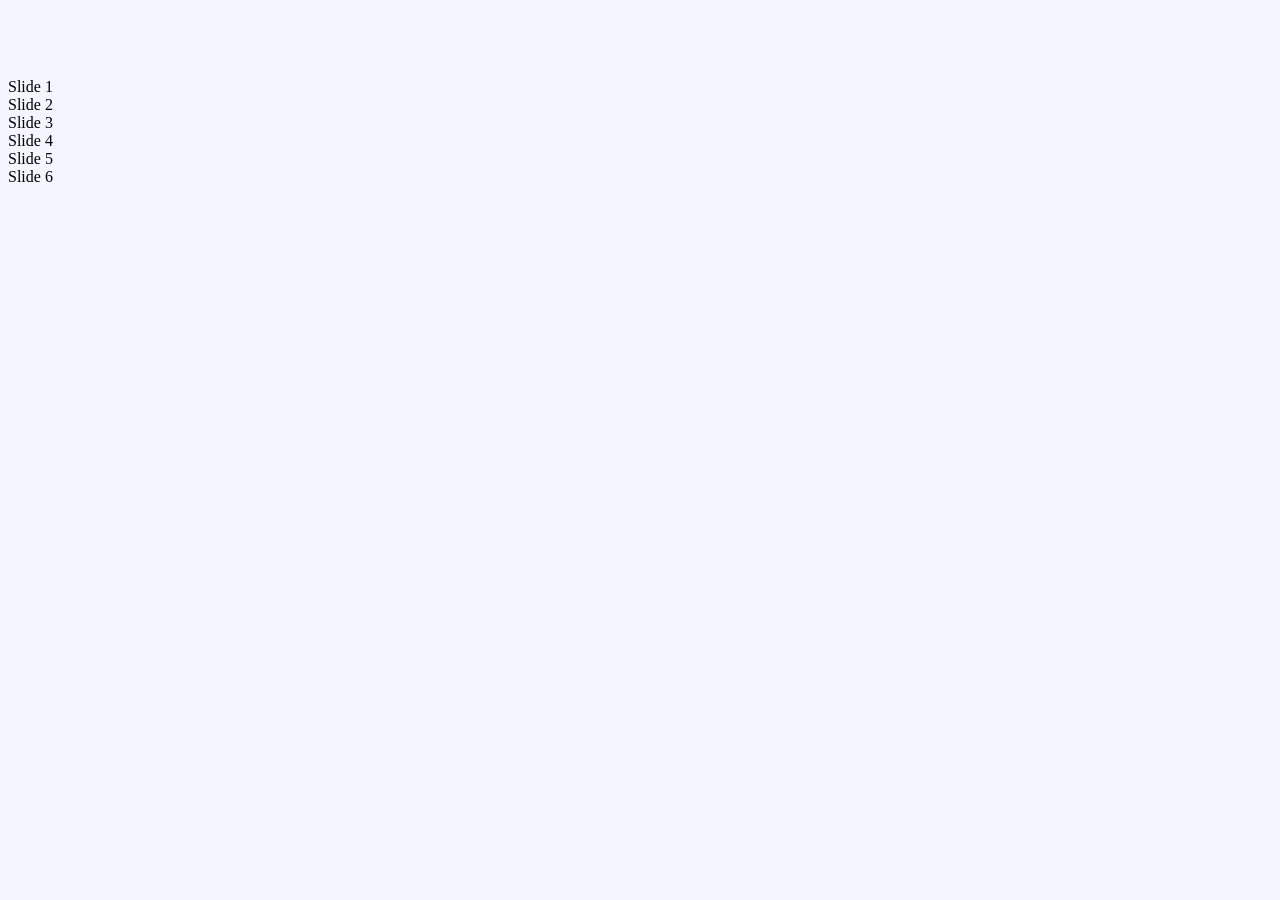
<file: slickslider.html>
<!DOCTYPE html>
<html lang="en">
<head>
    <meta charset="UTF-8">
    <meta name="viewport" content="width=device-width, initial-scale=1.0">
    <title>Document</title>
</head>
<style>
    body{
  background-color: #F5F5FF;
}
.wrapper{
  padding: 70px 0;
}
/* Default slide */
.center-slider .slick-slide{
  background-color: #b32532;
  color: #FFF;
  height: 200px;
  margin: 0 15px 0 0;
  display: flex;
  align-items: center;
  justify-content: center;
  transform: scale(0.8);
  transition: all 0.4s ease-in-out;
}
.center-slider .slick-slide,
.center-slider .slick-slide[aria-hidden="true"]:not(.slick-cloned) ~ .slick-cloned[aria-hidden="true"] {
  transform: scale(0.8, 0.8);
  transition: all 0.4s ease-in-out;
}

/* Active center slide (You can change anything here for cenetr slide)*/
.center-slider .slick-center,
.center-slider .slick-slide[aria-hidden="true"]:not([tabindex="-1"]) + .slick-cloned[aria-hidden="true"] {
  transform: scale(1.1);
  background-color: #000000;
}
.center-slider .slick-current.slick-active{
  transform: scale(1.1);
  background-color: #000000;
}

.slick-next, .slick-prev{
  z-index: 5;
}
.slick-next{
  right: 15px;
}
.slick-prev{
  left: 15px;
}
.slick-next:before, .slick-prev:before{
  color: #000;
  font-size: 26px;
}
</style>
<body>
    <div class="wrapper">
        <div class="center-slider">
            <div>Slide 1</div>
            <div>Slide 2</div>
            <div>Slide 3</div>
            <div>Slide 4</div>
            <div>Slide 5</div>
            <div>Slide 6</div>
          </div>
      </div>
</body>
<script>
    $(document).ready(function(){
      $('.center-slider').slick({
        slidesToShow: 5,
        slidesToScroll: 1,
        centerMode: true,
        arrows: true,
        dots: false,
        speed: 300,
        centerPadding: '20px',
        infinite: true,
        autoplaySpeed: 5000,
        autoplay: true
      });
    });
</script>
</html>
</file>
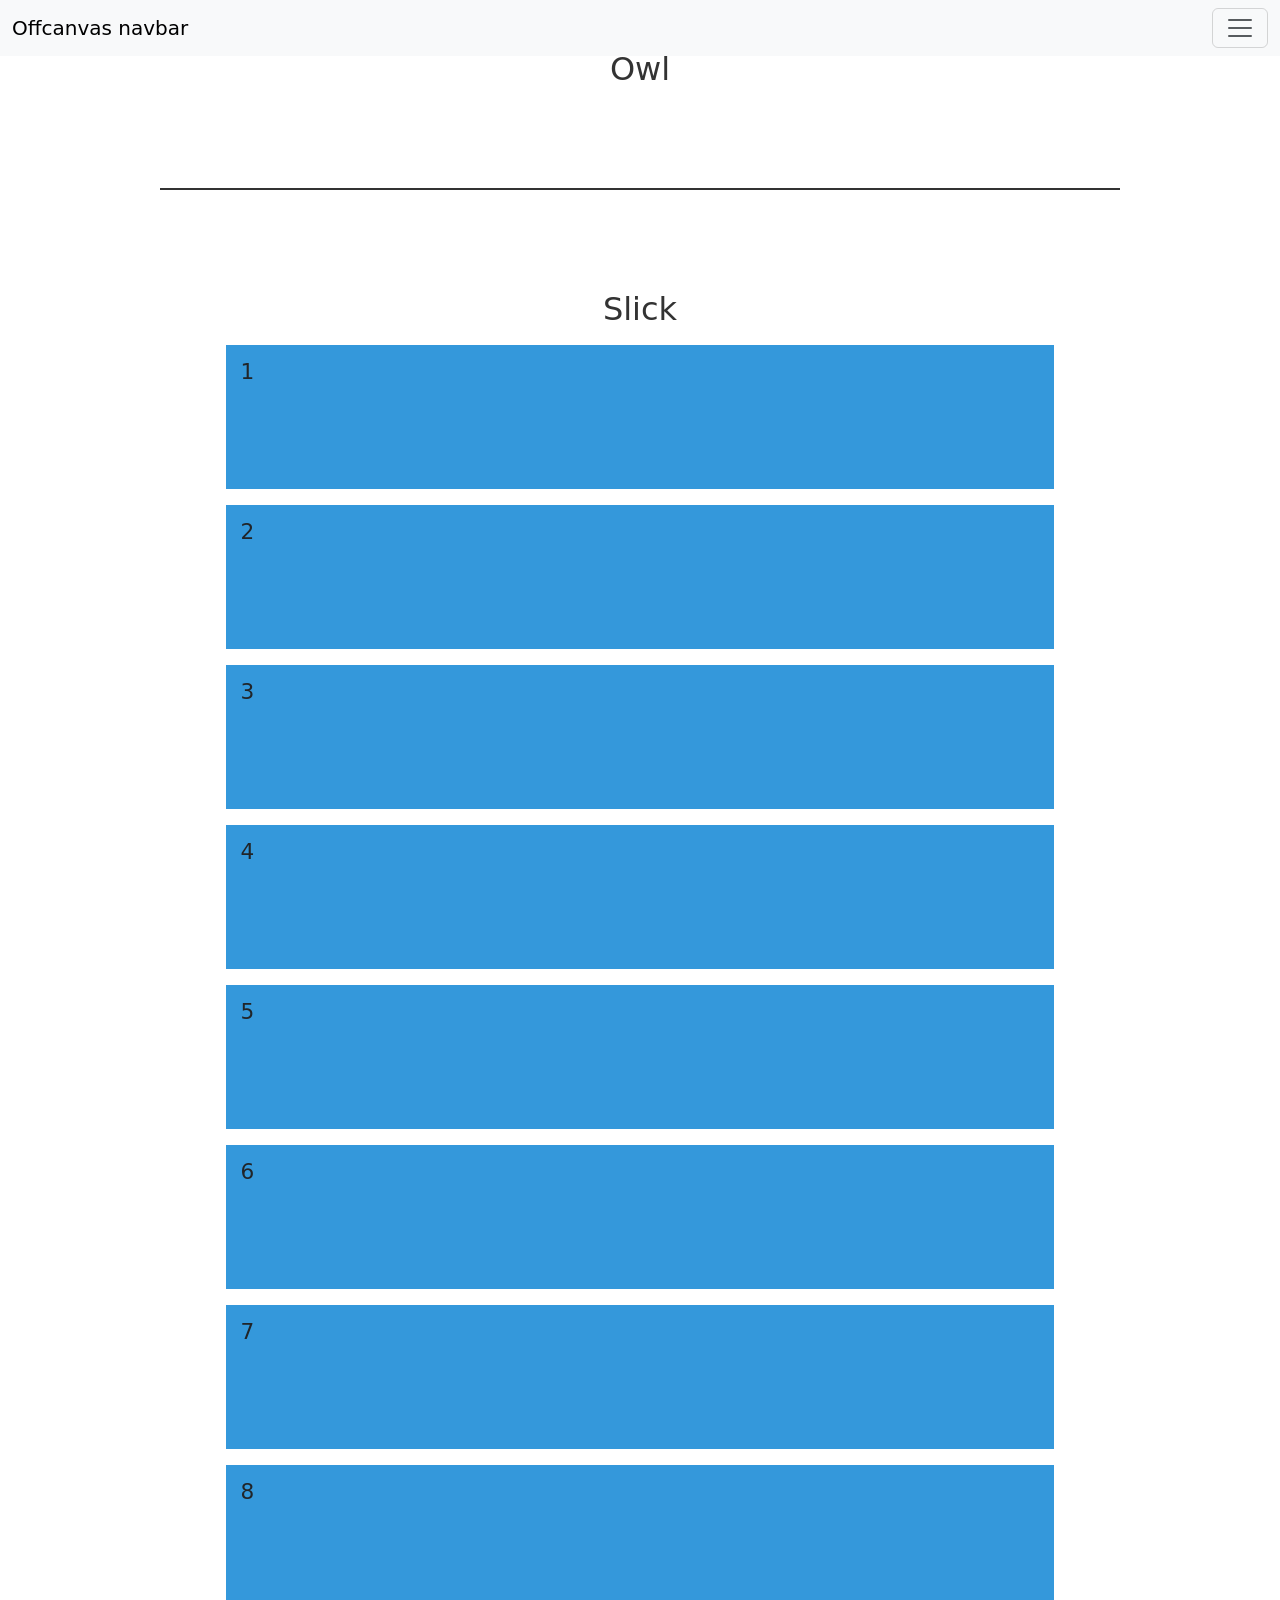
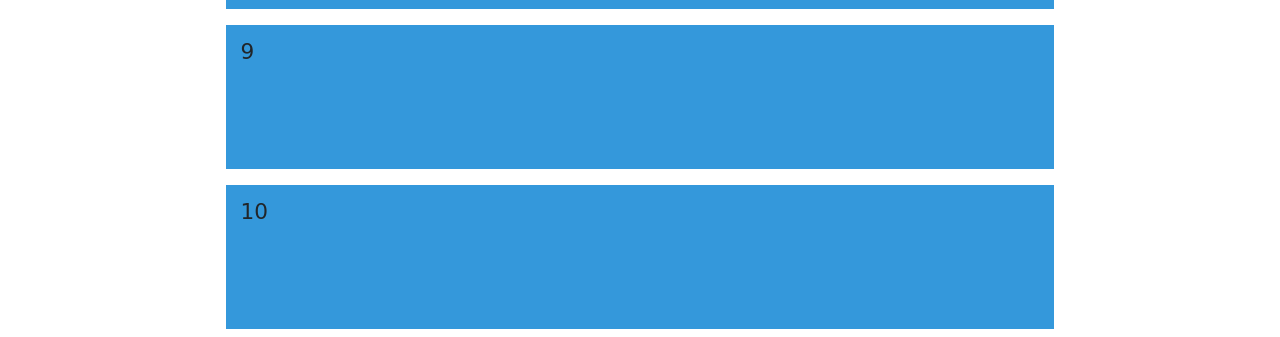
<file: test.html>
<!DOCTYPE html>
<html lang="en">

<head>
  <meta charset="utf-8" />
  <title>Swiper demo</title>
  <meta name="viewport" content="width=device-width, initial-scale=1, minimum-scale=1, maximum-scale=1" />
  <!-- Link Swiper's CSS -->
  <link rel="stylesheet" href="https://cdn.jsdelivr.net/npm/swiper@11/swiper-bundle.min.css" />
  <link href="https://cdn.jsdelivr.net/npm/bootstrap@5.3.3/dist/css/bootstrap.min.css" rel="stylesheet" integrity="sha384-QWTKZyjpPEjISv5WaRU9OFeRpok6YctnYmDr5pNlyT2bRjXh0JMhjY6hW+ALEwIH" crossorigin="anonymous">
    
  <!-- Custom fontawesome -->
  <link rel="stylesheet" href="https://cdnjs.cloudflare.com/ajax/libs/font-awesome/6.5.2/css/all.min.css" integrity="sha512-SnH5WK+bZxgPHs44uWIX+LLJAJ9/2PkPKZ5QiAj6Ta86w+fsb2TkcmfRyVX3pBnMFcV7oQPJkl9QevSCWr3W6A==" crossorigin="anonymous" referrerpolicy="no-referrer" />
  
  <link rel="stylesheet" href="https://cdnjs.cloudflare.com/ajax/libs/OwlCarousel2/2.3.4/assets/owl.theme.default.min.css" integrity="sha512-sMXtMNL1zRzolHYKEujM2AqCLUR9F2C4/05cdbxjjLSRvMQIciEPCQZo++nk7go3BtSuK9kfa/s+a4f4i5pLkw==" crossorigin="anonymous" referrerpolicy="no-referrer">
  <link rel="stylesheet" href="https://cdnjs.cloudflare.com/ajax/libs/OwlCarousel2/2.3.4/assets/owl.carousel.min.css" integrity="sha512-tS3S5qG0BlhnQROyJXvNjeEM4UpMXHrQfTGmbQ1gKmelCxlSEBUaxhRBj/EFTzpbP4RVSrpEikbmdJobCvhE3g==" crossorigin="anonymous" referrerpolicy="no-referrer">


  <!-- Demo styles -->
  <style>
body {
  padding: 0;
  margin: 50px 0 0 0;
  background: white;
}

h2 {
  color: #333;
  text-align: center;
}

section {
  width: 75%;
  margin: auto;
}

.divider {
  width: 75%;
  margin: 100px auto;
  height: 2px;
  background-color: #333;
}

.item {
  height: 10rem;
  padding: 1rem;
  opacity: 1;
  transition: .4s ease all;
  margin: 0 20px;
  transform: scale(0.9);
}

.owl .item {
  background: #4DC7A0;
}

.slick .item {
  background: #3498db;
}

.active .item, .slick-center {
  opacity: 1;
  transform: scale(1);
}

.owl-controls {
  position: absolute;
  margin-top: 300px;
}

    </style>
</head>

<body>

  <!-- <nav class="navbar navbar-expand-lg" aria-label="Offcanvas navbar large" style="height: 76px !important; background-color: #4b10d5 !important;">
    <div class="container-fluid">
      <a class="navbar-brand" href="#"><img src="images/FIYA logo.png" alt="" srcset=""></a>
      <button class=" navbar-toggler" type="button" data-bs-toggle="offcanvas" data-bs-target="#offcanvasRight" aria-controls="offcanvasRight" style="border:none;border-radius: 0; border-color: transparent;">   
        <span class="navbar-toggler-icon"></span>
      </button>
    
      <div class="offcanvas offcanvas-end" tabindex="-1" id="offcanvasRight" aria-labelledby="offcanvasRightLabel">
        <div class="offcanvas-header">
          <h5 id="offcanvasRightLabel">Offcanvas right</h5>
          <button type="button" class="btn-close text-reset" data-bs-dismiss="offcanvas" aria-label="Close"></button>
        </div>
        <div class="offcanvas-body">
          <ul class="navbar-nav ms-auto mb-2 mb-lg-0">
            <li class="nav-item m-auto">
              <a class="nav-link  active" aria-current="page" href="#"> Fiya App</a>
            </li>
            <li class="nav-item m-auto">
              <a class="nav-link" href="#">train now</a>
            </li>
            <li class="nav-item m-auto">
              <a class="nav-link" href="#">meet the team</a>
            </li>
            <li class="nav-item m-auto">
              <a class="nav-link" href="#">fitness passport</a>
            </li>
            <li class="nav-item ms-4">
              <button class="btn-register m-auto" type="">Register</button>
            </li>
            <li class="nav-item">
              <select class="form-select bg-dark" aria-label="Default select example">
                <option selected>En</option>
                <option value="0">Ar</option>
              </select>
            </li>
          </ul>
        </div>
      </div>
    </div>
  </nav>
   -->
   <nav class="navbar bg-body-tertiary fixed-top">
    <div class="container-fluid">
      <a class="navbar-brand" href="#">Offcanvas navbar</a>
      <button class="navbar-toggler" type="button" data-bs-toggle="offcanvas" data-bs-target="#offcanvasNavbar" aria-controls="offcanvasNavbar" aria-label="Toggle navigation">
        <span class="navbar-toggler-icon"></span>
      </button>
      <div class="offcanvas offcanvas-end" tabindex="-1" id="offcanvasNavbar" aria-labelledby="offcanvasNavbarLabel">
        <div class="offcanvas-header">
          <h5 class="offcanvas-title" id="offcanvasNavbarLabel">Offcanvas</h5>
          <button type="button" class="btn-close" data-bs-dismiss="offcanvas" aria-label="Close"></button>
        </div>
        <div class="offcanvas-body">
          <ul class="navbar-nav justify-content-end flex-grow-1 pe-3">
            <li class="nav-item">
              <a class="nav-link active" aria-current="page" href="#">Home</a>
            </li>
            <li class="nav-item">
              <a class="nav-link" href="#">Link</a>
            </li>
            <li class="nav-item dropdown">
              <a class="nav-link dropdown-toggle" href="#" role="button" data-bs-toggle="dropdown" aria-expanded="false">
                Dropdown
              </a>
              <ul class="dropdown-menu">
                <li><a class="dropdown-item" href="#">Action</a></li>
                <li><a class="dropdown-item" href="#">Another action</a></li>
                <li>
                  <hr class="dropdown-divider">
                </li>
                <li><a class="dropdown-item" href="#">Something else here</a></li>
              </ul>
            </li>
          </ul>
          <form class="d-flex mt-3" role="search">
            <input class="form-control me-2" type="search" placeholder="Search" aria-label="Search">
            <button class="btn btn-outline-success" type="submit">Search</button>
          </form>
        </div>
      </div>
    </div>
  </nav>


  <div class="content">

    <section class="owl">
      <h2>Owl</h2>
      <div class="owl-carousel owl-theme">
        <div class="item"><h4>1</h4></div>
        <div class="item"><h4>2</h4></div>
        <div class="item"><h4>3</h4></div>
        <div class="item"><h4>4</h4></div>
        <div class="item"><h4>5</h4></div>
        <div class="item"><h4>6</h4></div>
        <div class="item"><h4>7</h4></div>
        <div class="item"><h4>8</h4></div>
        <div class="item"><h4>9</h4></div>
        <div class="item"><h4>10</h4></div>
      </div>
    </section>
    
    <div class="divider"> </div>
    
    <section class="slick">
      <h2> Slick </h2>
      <div class="slick-carousel">
        <div class="item"><h4>1</h4></div>
        <div class="item"><h4>2</h4></div>
        <div class="item"><h4>3</h4></div>
        <div class="item"><h4>4</h4></div>
        <div class="item"><h4>5</h4></div>
        <div class="item"><h4>6</h4></div>
        <div class="item"><h4>7</h4></div>
        <div class="item"><h4>8</h4></div>
        <div class="item"><h4>9</h4></div>
        <div class="item"><h4>10</h4></div>
      </div>
    </section>
  
  </div>
  <!-- Swiper -->
  <!-- <div class="swiper mySwiper">
    <div class="swiper-wrapper">
      <div class="swiper-slide">Slide 1</div>
      <div class="swiper-slide">Slide 2</div>
      <div class="swiper-slide">Slide 3</div>
      <div class="swiper-slide">Slide 4</div>
      <div class="swiper-slide">Slide 5</div>
      <div class="swiper-slide">Slide 6</div>
      <div class="swiper-slide">Slide 7</div>
      <div class="swiper-slide">Slide 8</div>
      <div class="swiper-slide">Slide 9</div>
    </div>
    <div class="swiper-pagination"></div>
  </div> -->
  <!-- Swiper JS -->
  <!-- <script src="https://cdn.jsdelivr.net/npm/swiper@11/swiper-bundle.min.js"></script> -->

  <!-- Initialize Swiper -->
  <!-- <script>
    var swiper = new Swiper(".mySwiper", {
      slidesPerView: 3,
      spaceBetween: 30,
      pagination: {
        el: ".swiper-pagination",
        clickable: true,
      },
    });
  </script> -->
<script>
  $('.owl-carousel').owlCarousel({
    stagePadding: 200,
    loop:true,
    items:1,
    lazyLoad: true,
    autoplay: true,
    autoplaySpeed: 2000,
    autoplayTimeout: 5000,
    autoplayHoverPause: true
})

$('.slick-carousel').slick({
  centerMode: true,
  slidesToShow: 3,
  dots: true,
  autoplay: true,
  autoplaySpeed: 3000,
  pauseOnHover: true,
  pauseOnDotsHover: true,
  edgeFriction: 0.05,
  infinite: true, 
    responsive: [
    {
      breakpoint: 1024,
      settings: {
        slidesToShow: 1
      }
    }]
});
</script>
<script src="https://cdnjs.cloudflare.com/ajax/libs/OwlCarousel2/2.3.4/owl.carousel.min.js" integrity="sha512-bPs7Ae6pVvhOSiIcyUClR7/q2OAsRiovw4vAkX+zJbw3ShAeeqezq50RIIcIURq7Oa20rW2n2q+fyXBNcU9lrw==" crossorigin="anonymous" referrerpolicy="no-referrer"></script>

<script src="https://cdn.jsdelivr.net/npm/@popperjs/core@2.11.8/dist/umd/popper.min.js" integrity="sha384-I7E8VVD/ismYTF4hNIPjVp/Zjvgyol6VFvRkX/vR+Vc4jQkC+hVqc2pM8ODewa9r" crossorigin="anonymous"></script>
<script src="https://cdn.jsdelivr.net/npm/bootstrap@5.3.3/dist/js/bootstrap.min.js" integrity="sha384-0pUGZvbkm6XF6gxjEnlmuGrJXVbNuzT9qBBavbLwCsOGabYfZo0T0to5eqruptLy" crossorigin="anonymous"></script>

</body>


</html>





<!-- <nav class="navbar navbar-expand-lg" aria-label="Offcanvas navbar large" style="height: 76px !important; background-color: #F3F3EE !important;">
  <div class="container-fluid">
    <a class="navbar-brand" href="#"><img src="images/FIYA logo.png" alt="" srcset=""></a>
    <button class="navbar-toggler" type="button" data-bs-toggle="offcanvas" data-bs-target="#offcanvasNavbar2" aria-controls="offcanvasNavbar2" aria-label="Toggle navigation">
          <span class="navbar-toggler-icon"></span>
      </button>
      <div class="offcanvas offcanvas-end" style="background-color: #f3f3ee;" tabindex="-1" id="offcanvasNavbar2" aria-labelledby="offcanvasNavbar2Label">
          <div class="offcanvas-header">
              
              <button type="button" class="btn-close btn-close-white" data-bs-dismiss="offcanvas" aria-label="Close" style="color: #025543;"></button>
          </div>
          <div class="offcanvas-body">
            <ul class="navbar-nav ms-auto mb-2 mb-lg-0">
              <li class="nav-item m-auto">
                <a class="nav-link  active" aria-current="page" href="#"> Fiya App</a>
              </li>
              <li class="nav-item m-auto">
                <a class="nav-link" href="#">train now</a>
              </li>
              <li class="nav-item m-auto">
                <a class="nav-link" href="#">meet the team</a>
              </li>
              <li class="nav-item m-auto">
                <a class="nav-link" href="#">fitness passport</a>
              </li>
              <li class="nav-item ms-4">
                <button class="btn-register m-auto" type="">Register</button>
              </li>
              <li class="nav-item">
                <select class="form-select bg-dark" aria-label="Default select example">
                  <option selected>En</option>
                  <option value="0">Ar</option>
                </select>
              </li>
            </ul>
          </div>
      </div>
  </div>
</nav> -->
</file>
